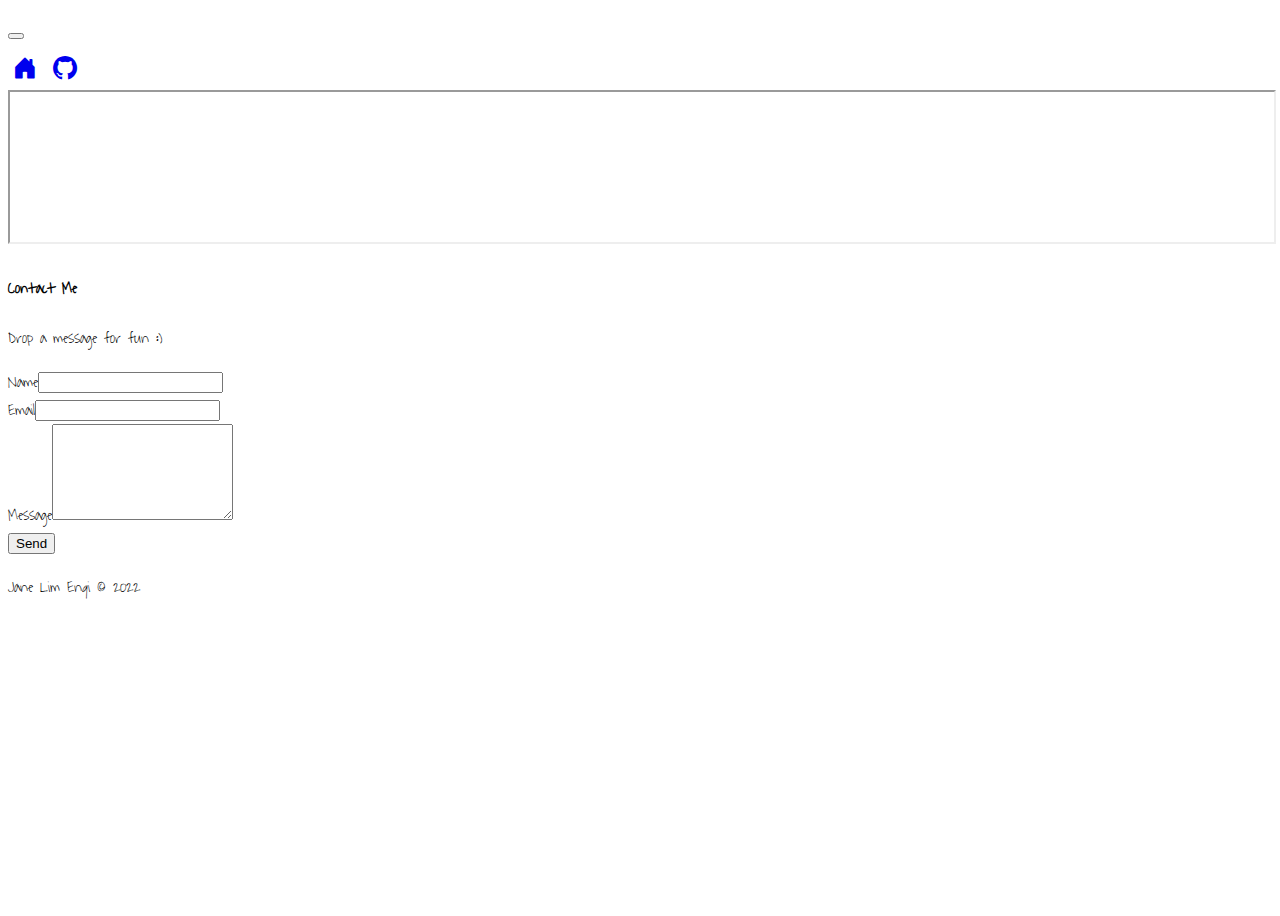
<file: contact.html>
<!DOCTYPE html>
<html lang="en">
<head>  
    <meta charset="UTF-8">
    <meta http-equiv="X-UA-Compatible" content="IE=edge">
    <meta name="author" conte="Jane Portfolio">
    <meta name="viewport" content="width=device-width, initial-scale=1.0">
    <title>Contact Me!</title>
    <!-- Custom Font Family -->
    <link href="https://fonts.googleapis.com/css?family=Waiting+for+the+Sunrise" rel="stylesheet" type="text/css"/>
    <link href="https://cdn.jsdelivr.net/npm/bootstrap@5.2.0/dist/css/bootstrap.min.css" rel="stylesheet" integrity="sha384-gH2yIJqKdNHPEq0n4Mqa/HGKIhSkIHeL5AyhkYV8i59U5AR6csBvApHHNl/vI1Bx" crossorigin="anonymous">
    <link rel="stylesheet" href="https://cdn.jsdelivr.net/npm/bootstrap-icons@1.9.1/font/bootstrap-icons.css">

    <style>
          body 
          {
            font-family: 'Waiting for the Sunrise', cursive;
            height: 100vh;
          }
          a:hover
          {
            transform: translateY(-5px);
          }
    </style>
  </head>
<body class="bg-dark text-light">
    <nav class="navbar sticky-top navbar-expand-md bg-dark navbar-light">
        <div class="container-fluid" style="font-size: x-large">
          <div class="row">
          <button class="navbar-toggler" data-bs-toggle="collapse" data-bs-target="#myMenu">
              <span class="navbar-toggler-icon navbar-dark"></span>
          </button>
          <div class="collapse navbar-collapse" id="myMenu">
              <div class="navbar-nav">
                  <a class="nav-item nav-link active text-light" href="index.html"><i class="bi bi-house-door-fill" style="padding: 5px;"></i></a>
                  <!-- <a class="nav-item nav-link text-light" href="#about"><i class="bi bi-person-fill"></i></a> -->
                  <a class="nav-item nav-link text-light" href="https://github.com/Janeleq" target="__blank"><i class="bi bi-github"></i></a>
              </div>
          </div>
        </nav>


            <section class="pulse animated position-relative py-4 py-xl-5">
                <div class="container position-relative">
                    <div class="row">
                        <div class="col"><iframe style="width: 100%; height: 100%;" src="https://www.google.com/maps/embed?pb=!1m18!1m12!1m3!1d31909.48091822354!2d103.75586789927682!3d1.3656068897564149!2m3!1f0!2f0!3f0!3m2!1i1024!2i768!4f13.1!3m3!1m2!1s0x31da1177f04a4d01%3A0x3a9ef481b6d0a390!2sBukit%20Panjang!5e0!3m2!1sen!2ssg!4v1657643590637!5m2!1sen!2ssg" width="600" height="450" style="border:0;" allowfullscreen="" loading="lazy" referrerpolicy="no-referrer-when-downgrade"></iframe></div>
                        <div class="col-md-6 col-xl-4">
                            <div>
                                <form class="p-3 p-xl-4 border border-white rounded" name="contact">
                                    <h4>Contact Me</h4>
                                    <p class="text-muted">Drop a message for fun :)</p>
                                    <div class="mb-3"><label class="form-label" for="name">Name</label><input class="form-control" type="text" id="name" name="name"></div>
                                    <div class="mb-3"><label class="form-label" for="email">Email</label><input class="form-control" type="email" id="email" name="email"></div>
                                    <div class="mb-3"><label class="form-label" for="message">Message</label><textarea class="form-control" id="message" name="message" rows="6"></textarea></div>
                                    <div class="mb-3"><button class="btn btn-light" type="submit" onclick="showData()">Send</button></div>
                                </form>
                            </div>
                        </div>
                    </div>
                </div>
            </section>
        
  

            <div class="row">
              <footer class="footer fixed-bottom shadow my-0 bg-dark">
                <span class="text-muted text-center text-md-right">
                  <p>Jane Lim Enqi &copy 2022</p>
                  <!-- <ul class="list-unstyled list-inline m-0">
                    <li class="list-inline-item">
                      <a href="https://www.linkedin.com/in/limenqi01/" target="_blank" class="btn-floating btn-sm text-white"><i class="bi bi-linkedin"></i></a>
                    </li>
                  </ul> -->
      
                </span>
              </footer>
            </div>

    <script>
      // Prototype response; will add actual response later on.
      function showData() 
      {  
        console.log(document.forms["contact"]["name"].value)
        if (document.forms["contact"]["name"].value = "")
        {
          alert("receieved with thanks!");
        }

        else
        {
          alert(document.forms["contact"]["name"].value + ", receieved with thanks!"); 
        }
        return false;
      }
    </script>
    <script src="contact.js"></script>
    <script src="https://cdn.jsdelivr.net/npm/bootstrap@5.2.0/dist/js/bootstrap.bundle.min.js" integrity="sha384-A3rJD856KowSb7dwlZdYEkO39Gagi7vIsF0jrRAoQmDKKtQBHUuLZ9AsSv4jD4Xa" crossorigin="anonymous"></script>
    <script src="https://cdn.jsdelivr.net/npm/@popperjs/core@2.11.5/dist/umd/popper.min.js" integrity="sha384-Xe+8cL9oJa6tN/veChSP7q+mnSPaj5Bcu9mPX5F5xIGE0DVittaqT5lorf0EI7Vk" crossorigin="anonymous"></script>
    <script src="https://cdn.jsdelivr.net/npm/bootstrap@5.2.0/dist/js/bootstrap.min.js" integrity="sha384-ODmDIVzN+pFdexxHEHFBQH3/9/vQ9uori45z4JjnFsRydbmQbmL5t1tQ0culUzyK" crossorigin="anonymous"></script>
</body>
</html>
</file>
